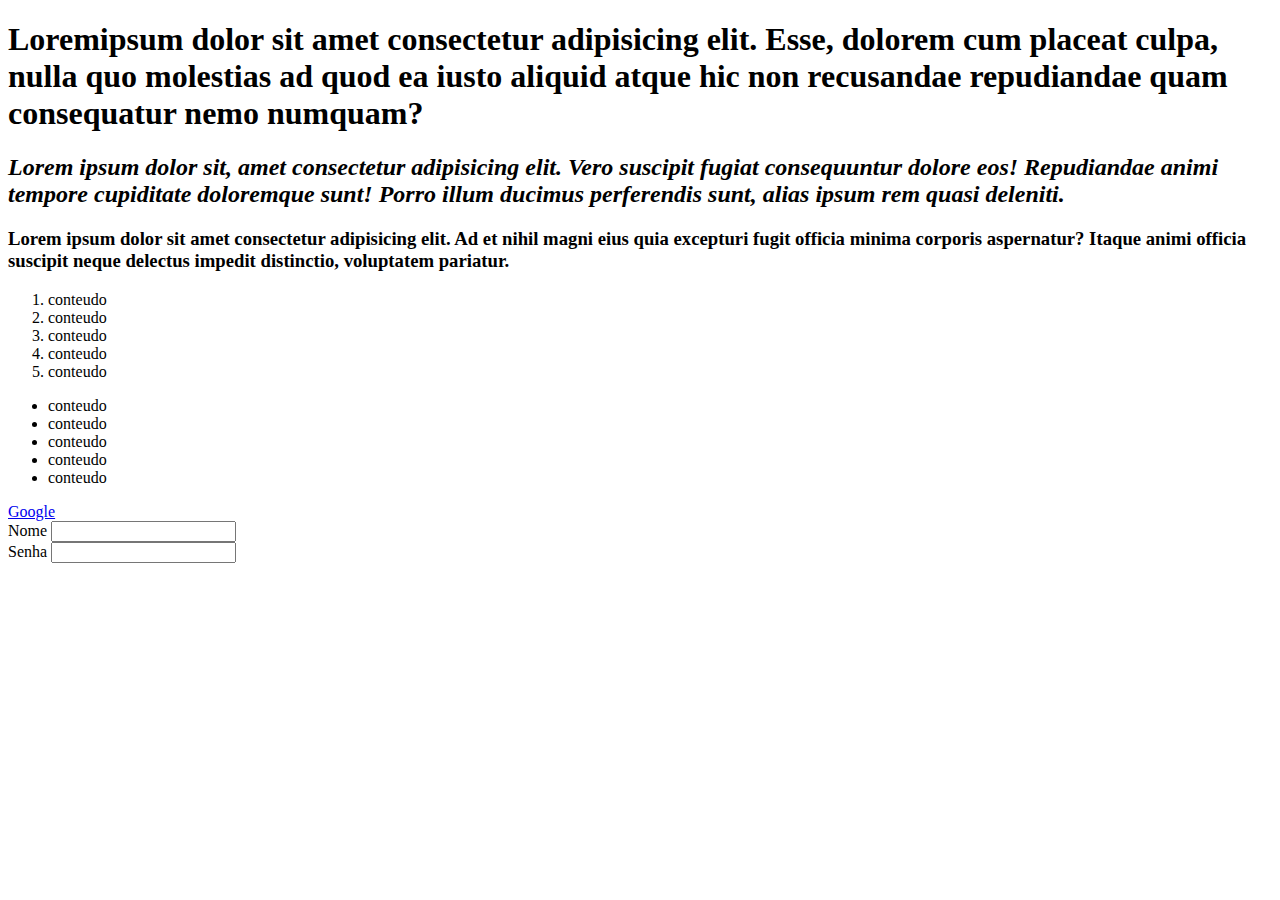
<file: index.html>
<!DOCTYPE html>
<html lang="pt-br">
<head>
  <meta charset="UTF-8">
  <meta name="viewport" content="width=device-width, initial-scale=1.0">
  <title>Glossário</title>
</head>
<body>
  <h1><b>Lorem</b>ipsum dolor sit amet consectetur adipisicing elit. Esse, dolorem cum placeat culpa, nulla quo molestias ad quod ea iusto aliquid atque hic non recusandae repudiandae quam consequatur nemo numquam?</h1>
  <h2><i>Lorem ipsum dolor sit, amet consectetur adipisicing elit. Vero suscipit fugiat consequuntur dolore eos! Repudiandae animi tempore cupiditate doloremque sunt! Porro illum ducimus perferendis sunt, alias ipsum rem quasi deleniti.</i> </h2>
  <h3>Lorem ipsum dolor sit amet consectetur adipisicing elit. Ad et nihil magni eius quia excepturi fugit officia minima corporis aspernatur? Itaque animi officia suscipit neque delectus impedit distinctio, voluptatem pariatur.
    
  <p>

  </p></h3>

  <ol>
    <li>conteudo</li>
    <li>conteudo</li>
    <li>conteudo</li>
    <li>conteudo</li>
    <li>conteudo</li>
  </ol>

  <ul>
    <li>conteudo</li>
    <li>conteudo</li>
    <li>conteudo</li>
    <li>conteudo</li>
    <li>conteudo</li>
  </ul>

  <a href="https://www.google.com.br">Google</a>

 
  <form action="">
    <label for="email">Nome</label>
    <input type="email" name="email" id="email"> <br>
    <label for="Senha">Senha</label>
    <input type="password" name="Senha" id="Senha">
  </form>

</body>
</html>
</file>
